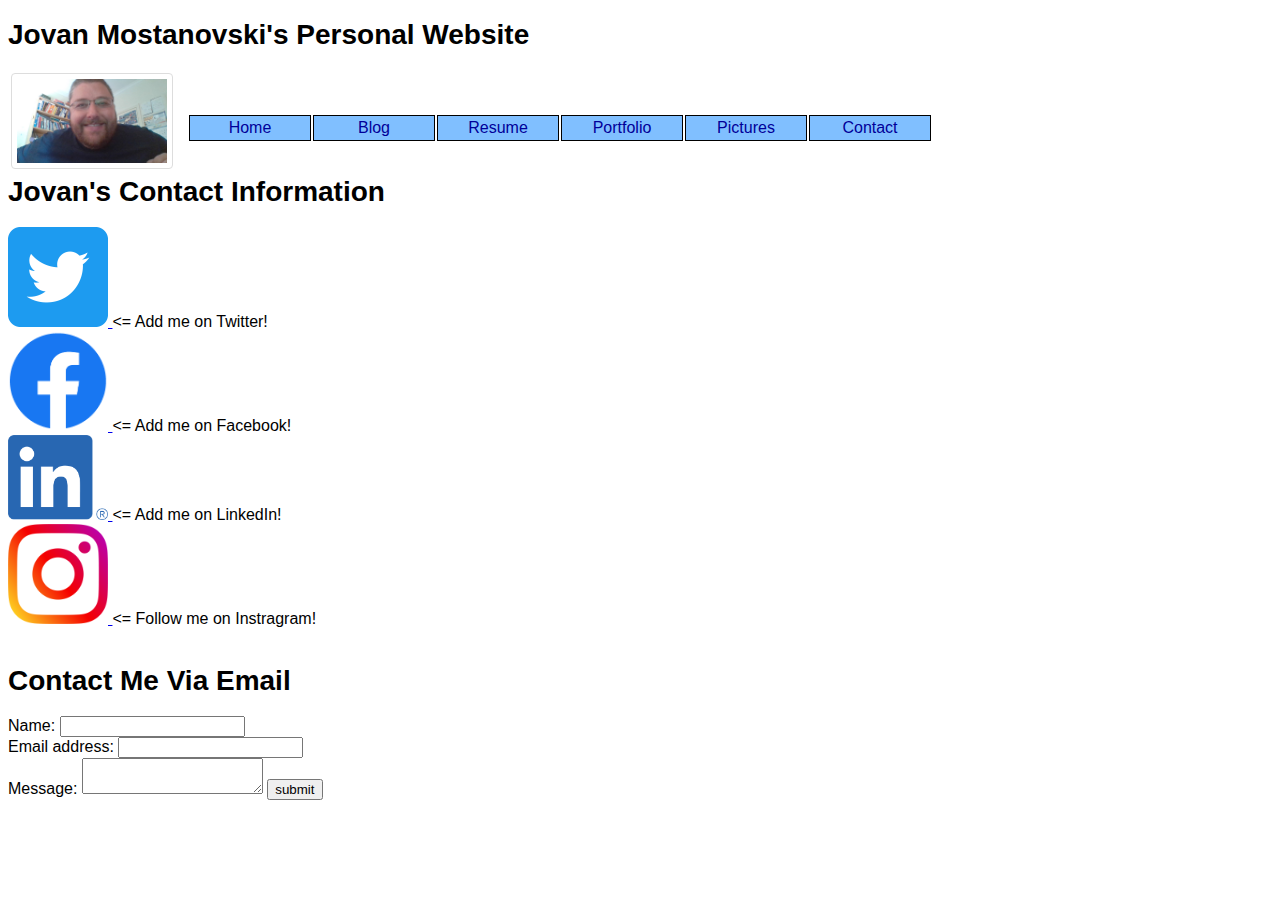
<file: contact.html>
<!DOCTYPE HTML>
<html lang="en">
<head>
	<meta charset="UTF-8">
	<title>Jovan Mostanovski's Personal Website</title>
	<link href="index.css" rel="stylesheet">
</head>
<body>
<main>
	<header>
		<h1>Jovan Mostanovski's Personal Website</h1>
	</header>




<table class="navbar" style="width: 100%;">
    <tbody>
        <tr>
            <td style="width: 50.0000%;">
                <div data-empty="true" style="text-align: center;">
                		<div class = "jovvy_thumbnail">
						<img src="jovvy.jpg" alt="Jovan Mostanovski">
				</div></div>
            </td>

            <td style="width: 50.0000%;">
                <div data-empty="true" style="text-align: center;">

<nav>
		<ul id="mainMenu">
			
			<li>
				<div class="dropdown">
				<span><a href="index.html">Home</a></span>
				
                      	</div>
			</li>

			<li><a target="_blank" href="https://blog.jovanmostanovski.com">Blog</a></li>
			<li><a href="resume.html">Resume</a></li>
			<li><a href="portfolio.html">Portfolio</a></li>
			<li><a href="pictures.html">Pictures</a></li>
			<li><a href="http://www.jovanmostanovski.com/contact.html">Contact</a></li>
		</ul>
	</nav>

                </div>
                <div style="text-align: center;"></div>
            </td>
        </tr>
    </tbody>
</table>

<h1>Jovan's Contact Information</h1>

<a target="_blank" title="follow me on Twitter" href="https://twitter.com/jovmost">
	<img src="_Twitter_logo.png" alt="Twitter" width="100">
</a>

<= Add me on Twitter!

<br>

<a target="_blank" title="follow me on Facebook"  href="https://www.facebook.com/jov.mostanovski">
	<img src="_Facebook_logo.png" alt="Facebook" width="100">
</a>

<= Add me on Facebook!

<br>

<a target="_blank" title="follow me on LinkedIn" href="https://www.linkedin.com/in/jovanmostanovski/">
	<img src="_LinkedIn_logo.png" alt="LinkedIn" width="100">
</a>

<= Add me on LinkedIn!

<br>

<a target="_blank" title="follow me on Instagram" href="https://www.instagram.com/jovan_mostanovski/">
	<img src="_Instagram_logo.png" alt="Instagram" width="100">
</a>

<= Follow me on Instragram!

<br>
<br>

<h1>
Contact Me Via Email
<br>
</h1>

<form method="post" name="myemailform" action="form-to-email.php">

	Name: 
	<input type="text" name="name"/>	
	
	<br>
	
	Email address:
	<input type="text" name="email"/>
	
	<br>
	
	Message:
	<textarea name="message"></textarea>

	<input type="submit" name="submit" value="submit"/>
	
</form>


</main>
</body>
</html>
</file>
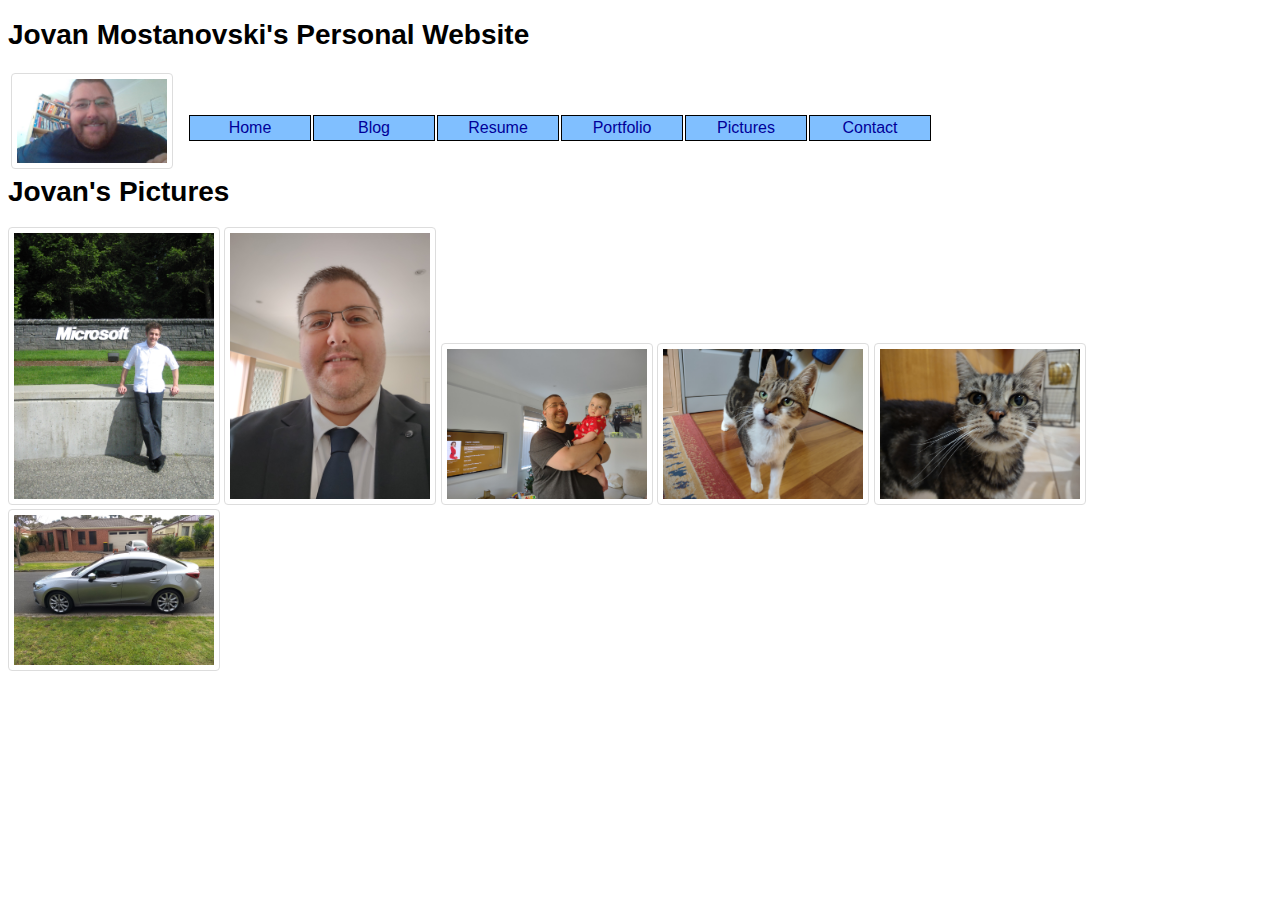
<file: pictures.html>
<!DOCTYPE HTML>
<html lang="en">
<head>
	<meta charset="UTF-8">
	<title>Jovan Mostanovski's Personal Website</title>
	<link href="index.css" rel="stylesheet">
</head>
<body>
<main>
	<header>
		<h1>Jovan Mostanovski's Personal Website</h1>
	</header>




<table class="navbar" style="width: 100%;">
    <tbody>
        <tr>
            <td style="width: 50.0000%;">
                <div data-empty="true" style="text-align: center;">
                		<div class = "jovvy_thumbnail">
						<img src="jovvy.jpg" alt="Jovan Mostanovski">
				</div></div>
            </td>

            <td style="width: 50.0000%;">
                <div data-empty="true" style="text-align: center;">

<nav>
		<ul id="mainMenu">
			<li>
				<div class="dropdown">
				<span><a href="index.html">Home</a></span>
				
                      	</div>
			</li>

			<li><a target="_blank" href="https://blog.jovanmostanovski.com">Blog</a></li>
			<li><a href="resume.html">Resume</a></li>
			<li><a href="portfolio.html">Portfolio</a></li>
			<li><a href="pictures.html">Pictures</a></li>
			<li><a href="contact.html">Contact</a></li>
		</ul>
	</nav>

                </div>
                <div style="text-align: center;"></div>
            </td>
        </tr>
    </tbody>
</table>

<h1>Jovan's Pictures</h1>

<img class="pictures" src="Photo_Jovan_Microsoft.jpg" alt="Jovan at Microsoft">
<img class="pictures" src="Photo_Jovan_In_Suit.jpg" alt="Jovan in suit">
<img class="pictures" src="Photo_Jovan_Alex.jpg" alt="Jovan with Alex">
<img class="pictures" src="Photo_Bubba.jpg" alt="Bubba">
<img class="pictures" src="Photo_Gray.jpg" alt="Gray">
<img class="pictures" src="Photo_MyCar.jpg" alt="Mazda 3 SP25 GT">



	
</main>
</body>
</html>
</file>
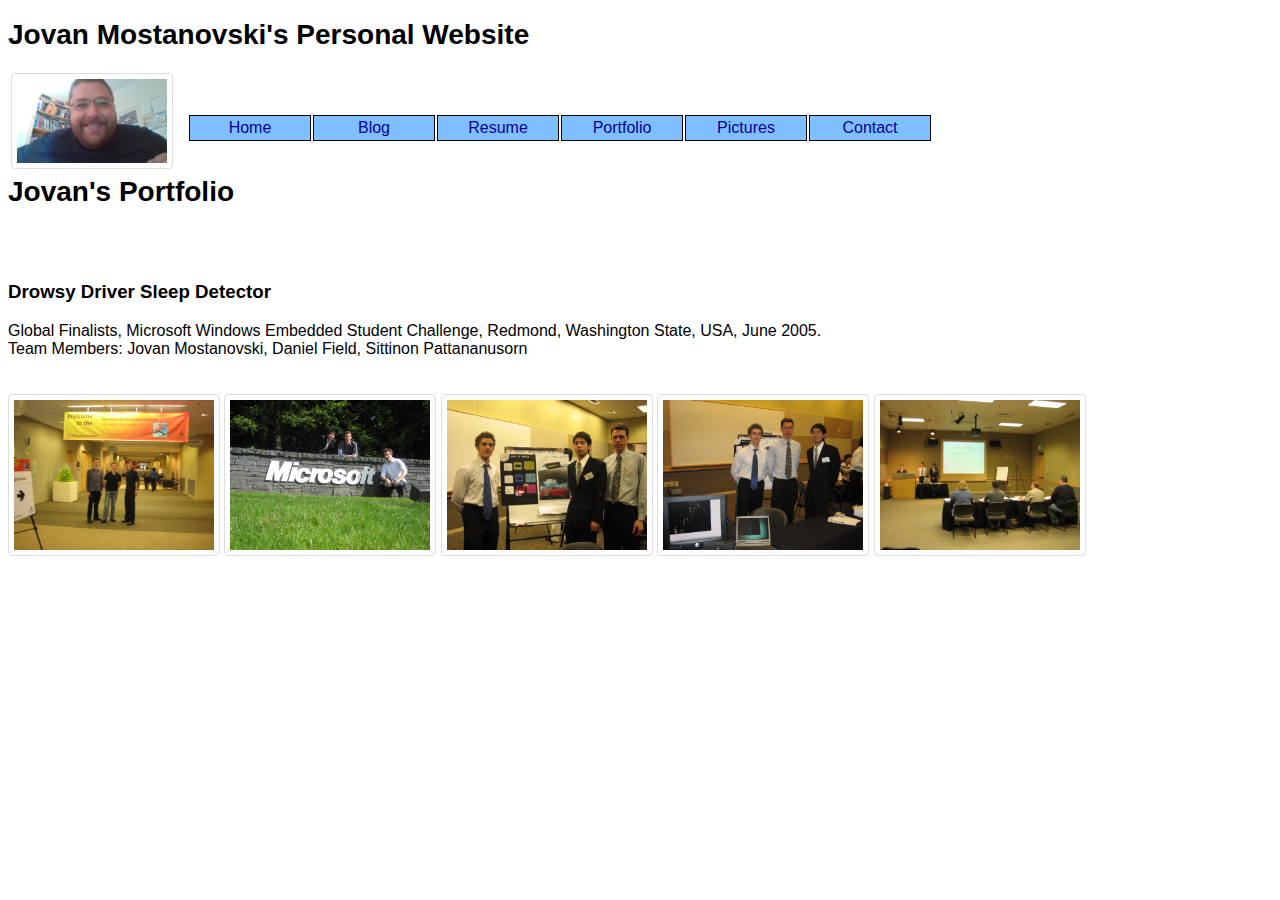
<file: portfolio.html>
<!DOCTYPE html>
<html lang="en">
<head>
	<meta charset="UTF-8">
	<title>Jovan Mostanovski's Personal Website</title>
	<link href="index.css" rel="stylesheet">
</head>

<body>
<main>
	<header>
		<h1>Jovan Mostanovski's Personal Website</h1>
	</header>

<table class="navbar" style="width: 100%;">
    <tbody>
        <tr>
            <td style="width: 50.0000%;">
                <div data-empty="true" style="text-align: center;">
                		<div class = "jovvy_thumbnail">
						<img src="jovvy.jpg" alt="Jovan Mostanovski">
				</div></div>
            </td>

            <td style="width: 50.0000%;">
                <div data-empty="true" style="text-align: center;">

<nav>
		<ul id="mainMenu">
			<li>
				<div class="dropdown">
				<span><a href="index.html">Home</a></span>
				
                      	</div>
			</li>

			<li><a target="_blank" href="https://blog.jovanmostanovski.com">Blog</a></li>
			<li><a href="resume.html">Resume</a></li>
			<li><a href="portfolio.html">Portfolio</a></li>			
			<li><a href="pictures.html">Pictures</a></li>
			<li><a href="contact.html">Contact</a></li>
		</ul>
	</nav>

                </div>
                <div style="text-align: center;"></div>
            </td>
        </tr>
    </tbody>
</table>

    <h1>Jovan's Portfolio</h1>
<br>
<br>

<h3>Drowsy Driver Sleep Detector</h3>
Global Finalists, Microsoft Windows Embedded Student Challenge, Redmond, Washington State, USA, June 2005.
<br>
Team Members: Jovan Mostanovski, Daniel Field, Sittinon Pattananusorn
<br>


<br>
<br>

<img class="pictures" src="Portfolio_WESC1.jpg" alt="WESC1">
<img class="pictures" src="Portfolio_WESC2.jpg" alt="WESC2">
<img class="pictures" src="Portfolio_WESC3.jpg" alt="WESC3">
<img class="pictures" src="Portfolio_WESC4.jpg" alt="WESC4">
<img class="pictures" src="Portfolio_WESC5.jpg" alt="WESC5">

<br>
<br>


</main>
</body>
</html>
</file>
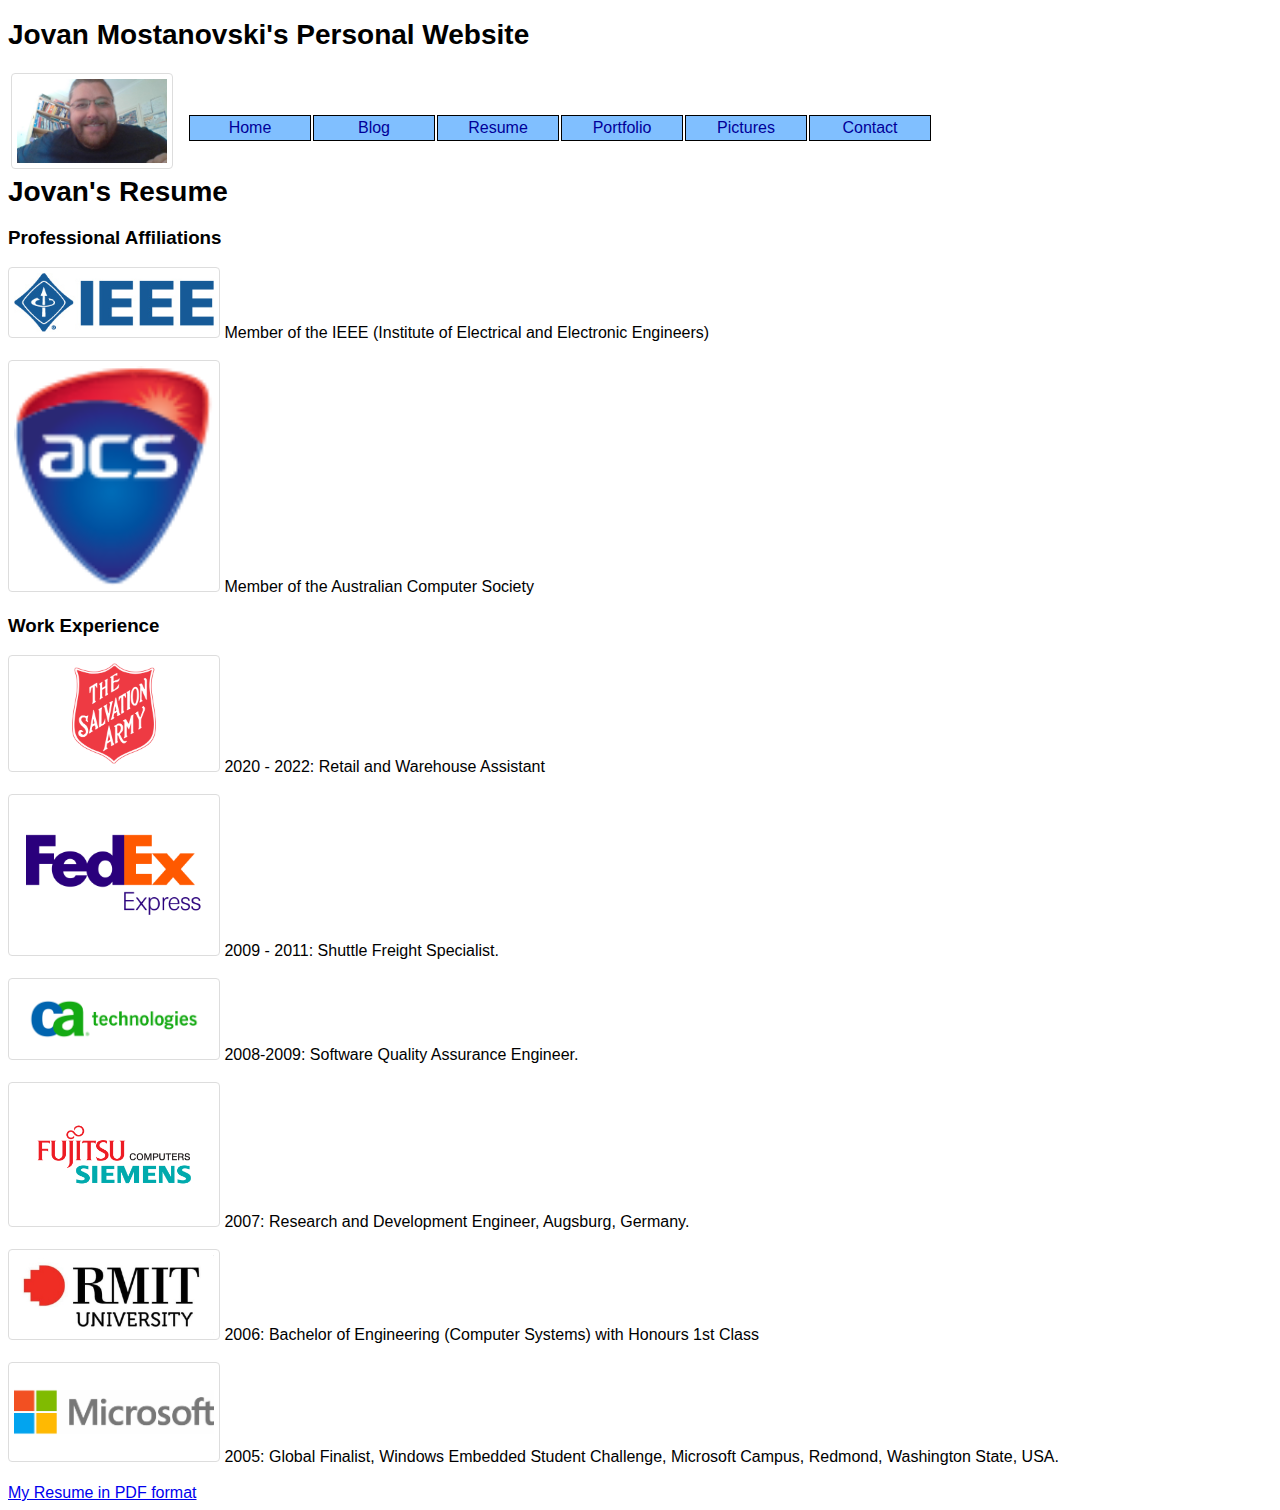
<file: resume.html>
<!DOCTYPE html>
<html lang="en">
<head>
	<meta charset="UTF-8">
	<title>Jovan Mostanovski's Personal Website</title>
	<link href="index.css" rel="stylesheet">
</head>

<body>
<main>
	<header>
		<h1>Jovan Mostanovski's Personal Website</h1>
	</header>

<table class="navbar" style="width: 100%;">
    <tbody>
        <tr>
            <td style="width: 50.0000%;">
                <div data-empty="true" style="text-align: center;">
                		<div class = "jovvy_thumbnail">
						<img src="jovvy.jpg" alt="Jovan Mostanovski">
				</div></div>
            </td>

            <td style="width: 50.0000%;">
                <div data-empty="true" style="text-align: center;">

<nav>
		<ul id="mainMenu">
			<li>
				<div class="dropdown">
				<span><a href="index.html">Home</a></span>
				
                      	</div>
			</li>

			<li><a target="_blank" href="https://blog.jovanmostanovski.com">Blog</a></li>
			<li><a href="resume.html">Resume</a></li>
			<li><a href="portfolio.html">Portfolio</a></li>			
			<li><a href="pictures.html">Pictures</a></li>
			<li><a href="contact.html">Contact</a></li>
		</ul>
	</nav>

                </div>
                <div style="text-align: center;"></div>
            </td>
        </tr>
    </tbody>
</table>

<h1>Jovan's Resume</h1>
	<h3>Professional Affiliations</h3>
		<img class="pictures" src="Professional_IEEE_Logo.jpg" alt="IEEE Logo">
		Member of the IEEE (Institute of Electrical and Electronic Engineers)
		<br>
		<br>
		<img class="pictures" src="Professional_ACS_Logo.png" alt="ACS Logo">
		Member of the Australian Computer Society
		
<h3>Work Experience</h3>

<img class="pictures" src="Resume_SalvationArmyLogo.png" alt="Salvation Army">

2020 - 2022:  Retail and Warehouse Assistant

<br>
<br>



<img class="pictures" src="Resume_FedEx_Express.png" alt="FedEx Express">

2009 - 2011:  Shuttle Freight Specialist.

<br>
<br>

<img class="pictures" src="Resume_CA_Software.jpeg" alt="CA Software">

2008-2009: Software Quality Assurance Engineer.

<br>
<br>

<img class="pictures" src="Resume_Fujitsu_Siemens_Computers.png" alt="Fujitsu Siemens Computers">

2007: Research and Development Engineer, Augsburg, Germany.

<br>
<br>

<img class="pictures" src="Resume_RMIT.jpg" alt="RMIT University">

2006: Bachelor of Engineering (Computer Systems) with Honours 1st Class

<br>
<br>

<img class="pictures" src="Resume_Microsoft.jpg" alt="Microsoft">

2005: Global Finalist, Windows Embedded Student Challenge, Microsoft Campus, Redmond, Washington State, USA.

<br>
<br>

<a target="_blank" title="Link to my resume" href="Resume.pdf">My Resume in PDF format </a>

</main>
</body>
</html>
</file>
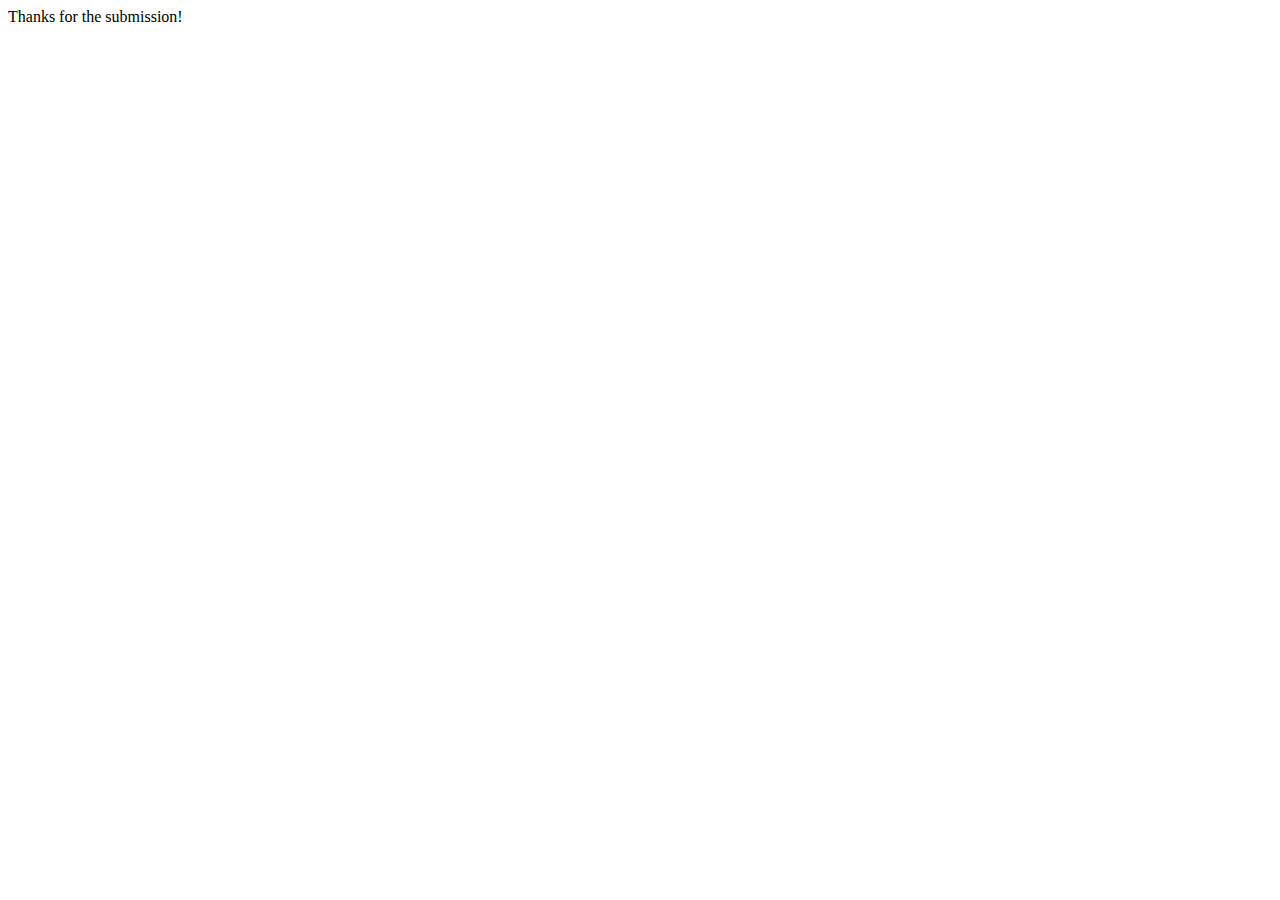
<file: thank-you.html>
<!DOCTYPE HTML PUBLIC "-//W3C//DTD HTML 4.01 Transitional//EN" "http://www.w3.org/TR/html4/loose.dtd"> 
<html>
<head>
	<title>Thank you!</title>
<meta name="generator" content="TSW WebCoder">
</head>

<body>
Thanks for the submission!


</body>
</html>
</file>
<file: index.css>
.navbar img {
  border: 1px solid #ddd;
  border-radius: 4px;
  padding: 5px;
  width: 150px;
}

.pictures {
  border: 1px solid #ddd;
  border-radius: 4px;
  padding: 5px;
  width: 200px;
}

/*
.jovvy_thumbnail {
  border: 1px solid #ddd;
  border-radius: 1px;
  padding: 5px;
  width: 150px;
}
*/

body {
	font-family: Verdana, sans-serif;
}

h1
{
	font-family: Verdana, sans-serif;
	font-size: 28px;
	font-color: black;
}

ol,ul {
	margin: 0;
	padding: 0;
	list-style: none;
	background-color: #003542;
}

#mainMenu {
	margin: 10px;
	width: 900px;
	font-family: sans-serif;
}


#mainMenu li {
	display:block;
	width:120px;
	float:left;
	margin-left:2px;
	border:1px solid #000;
}

#mainMenu a {
	display:block;
	padding:3px;
	text-decoration:none;
	background-color:#80bfff;
	color:#009;
}

#mainMenu a:hover {
	background-color:#009;
	color:#fff;
}

 .dropdown {
      position: relative;
      display: block;  
      /* inline-block; */
    }

    .dropdown-content {
      display: none;
      position: absolute;
      background-color: #f9f9f9;
      min-width: 160px;
      box-shadow: 0px 8px 16px 0px rgba(0,0,0,0.2);
      padding: 12px 16px;
      z-index: 1;
    }

    .dropdown:hover .dropdown-content {
      display: block;
    }
	
table {
	float: left;
	padding-right: 1000px;
}
</file>
